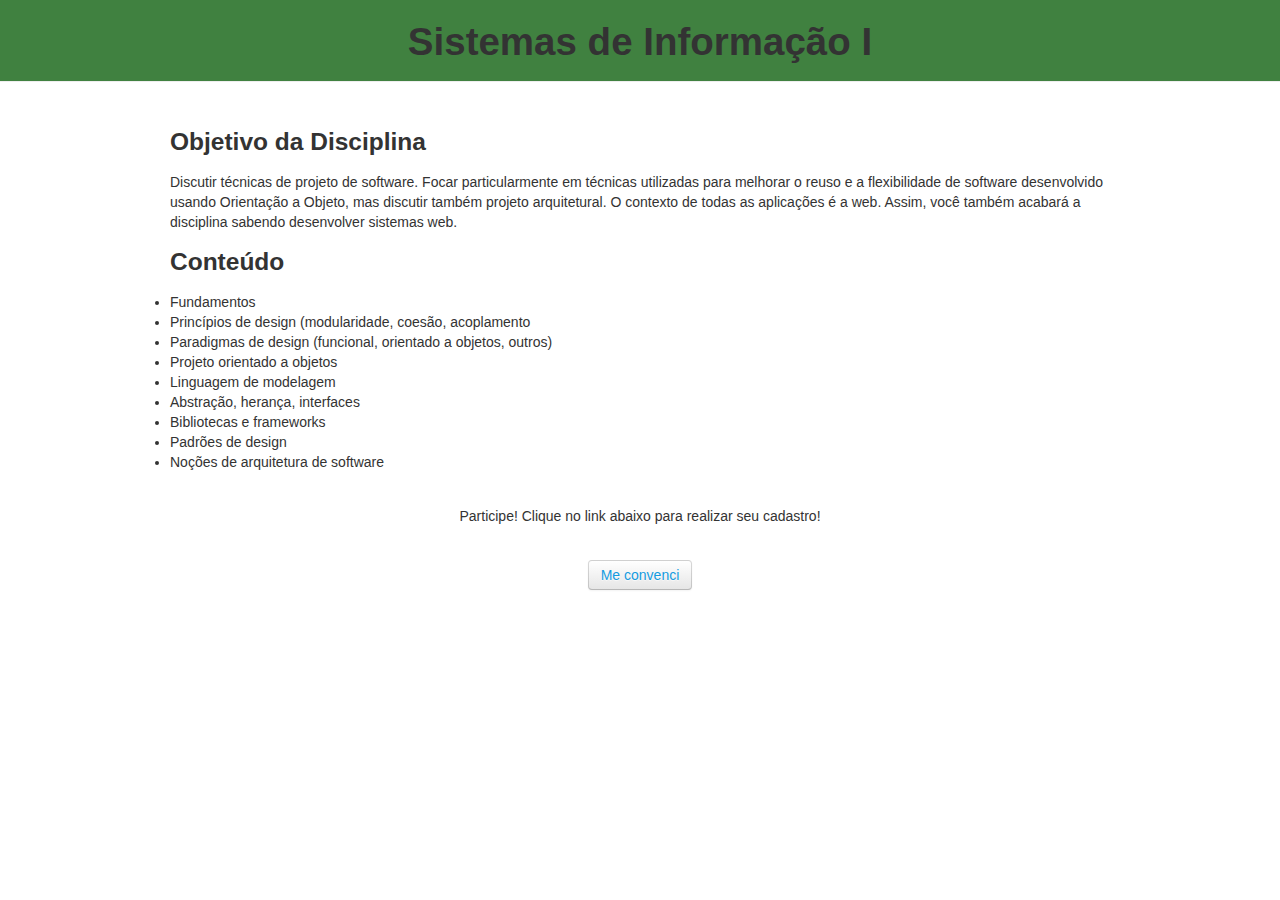
<file: dinamica/index.html>
<!DOCTYPE html>
<html>
<head lang="en">
    <meta charset="UTF-8">
    <title>SI-UFCG</title>
    <link href="css/bootstrap.min.css" rel="stylesheet" media="screen">
    <script src="http://ajax.googleapis.com/ajax/libs/jquery/1.11.0/jquery.min.js"></script>
    <script src="js/bootstrap.min.js"></script>
    <style type="text/css">
        .btn{
            color: #149bdf;
        }
        .page-header{
            background-color: #408140;
            margin-top: -1px;
            padding-top: 13px;
        }
    </style>
    </head>
</head>
<body>
    <div class="page-header" align="center">
        <h1>Sistemas de Informação I</h1>
    </div>
    <div align="left" class="container">
        <h3>Objetivo da Disciplina</h3>
        <p>Discutir técnicas de projeto de software.
            Focar particularmente em técnicas utilizadas para melhorar o reuso e a flexibilidade de software desenvolvido
            usando Orientação a Objeto, mas discutir também projeto arquitetural.
            O contexto de todas as aplicações é a web. Assim,
            você também acabará a disciplina sabendo desenvolver sistemas web. </p>
        <h3>Conteúdo</h3>
        <ul class="container">
            <li>Fundamentos</li>
            <li>Princípios de design (modularidade, coesão, acoplamento</li>
            <li>Paradigmas de design (funcional, orientado a objetos, outros)</li>
            <li>Projeto orientado a objetos</li>
            <li>Linguagem de modelagem</li>
            <li>Abstração, herança, interfaces</li>
            <li>Bibliotecas e frameworks</li>
            <li>Padrões de design</li>
            <li>Noções de arquitetura de software</li>
        </ul>
        <p  align="center" class="well-large">
            Participe! Clique no link abaixo para realizar seu cadastro!
        </p>
        <div align="center">
            <a href="form.html"><button type="button" class="btn">Me convenci</button>
        </div>
        </a>
    </div>

</body>
</html>
</file>
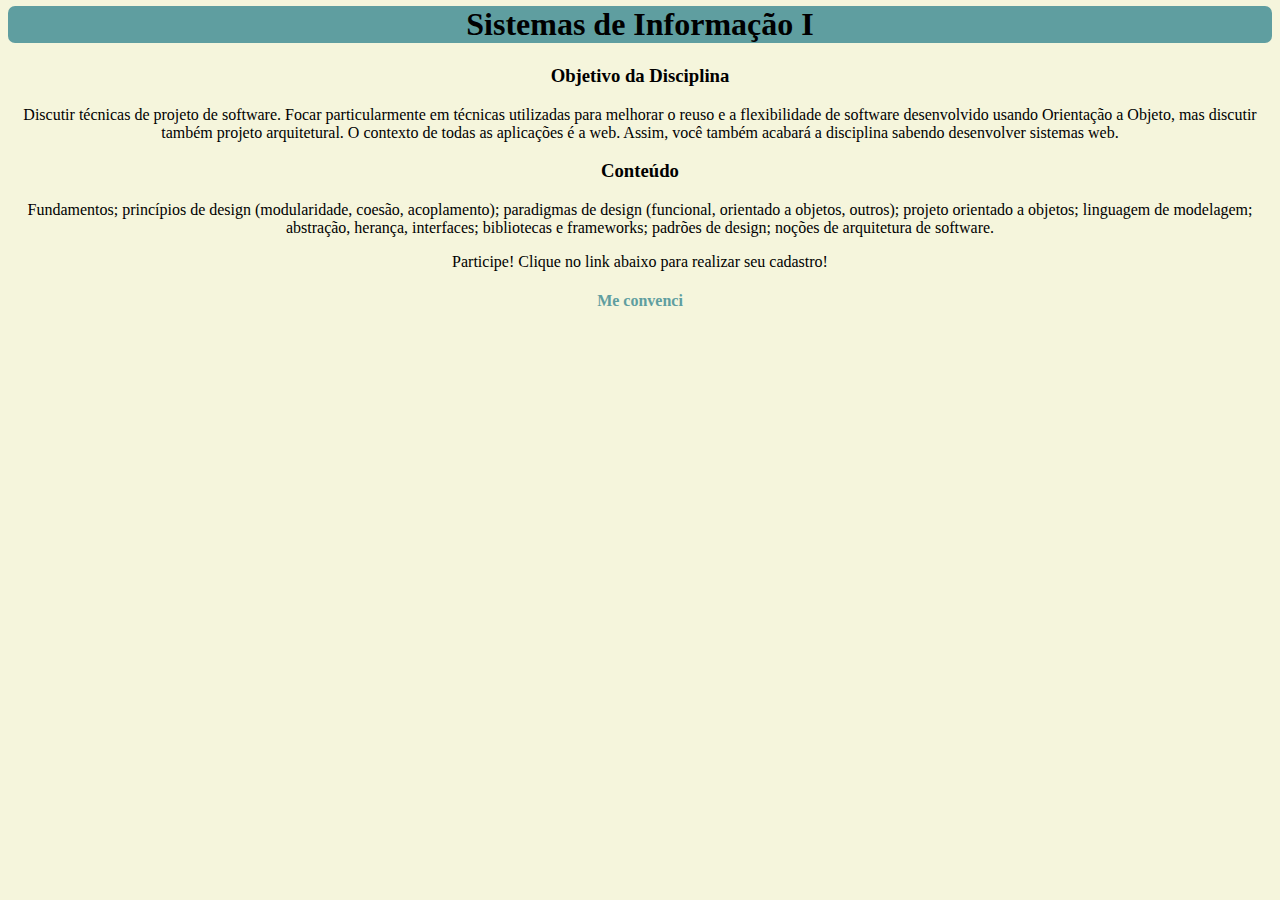
<file: estatica-css/index.html>
<!DOCTYPE html>
<link type="text/css" rel="stylesheet" href="stylesheet.css">
<html>
<head lang="en">
    <meta charset="UTF-8">
    <title>SI-UFCG</title>
</head>
<body>
    <div id="disciplina">
        <h1>Sistemas de Informação I</h1>
    </div>
    <div>
        <h3>Objetivo da Disciplina</h3>
        <p>Discutir técnicas de projeto de software.
            Focar particularmente em técnicas utilizadas para melhorar o reuso e a flexibilidade de software desenvolvido
            usando Orientação a Objeto, mas discutir também projeto arquitetural.
            O contexto de todas as aplicações é a web. Assim,
            você também acabará a disciplina sabendo desenvolver sistemas web. </p>
        <h3>Conteúdo</h3>
        <p>Fundamentos; princípios de design (modularidade, coesão, acoplamento);
            paradigmas de design (funcional, orientado a objetos, outros); projeto orientado a objetos; linguagem de modelagem;
            abstração, herança, interfaces; bibliotecas e frameworks; padrões de design; noções de arquitetura de software.</p>
        <p>
            Participe! Clique no link abaixo para realizar seu cadastro!
        </p>
        <a href="form.html"><h4>Me convenci</h4></a>
    </div>

</body>
</html>
</file>
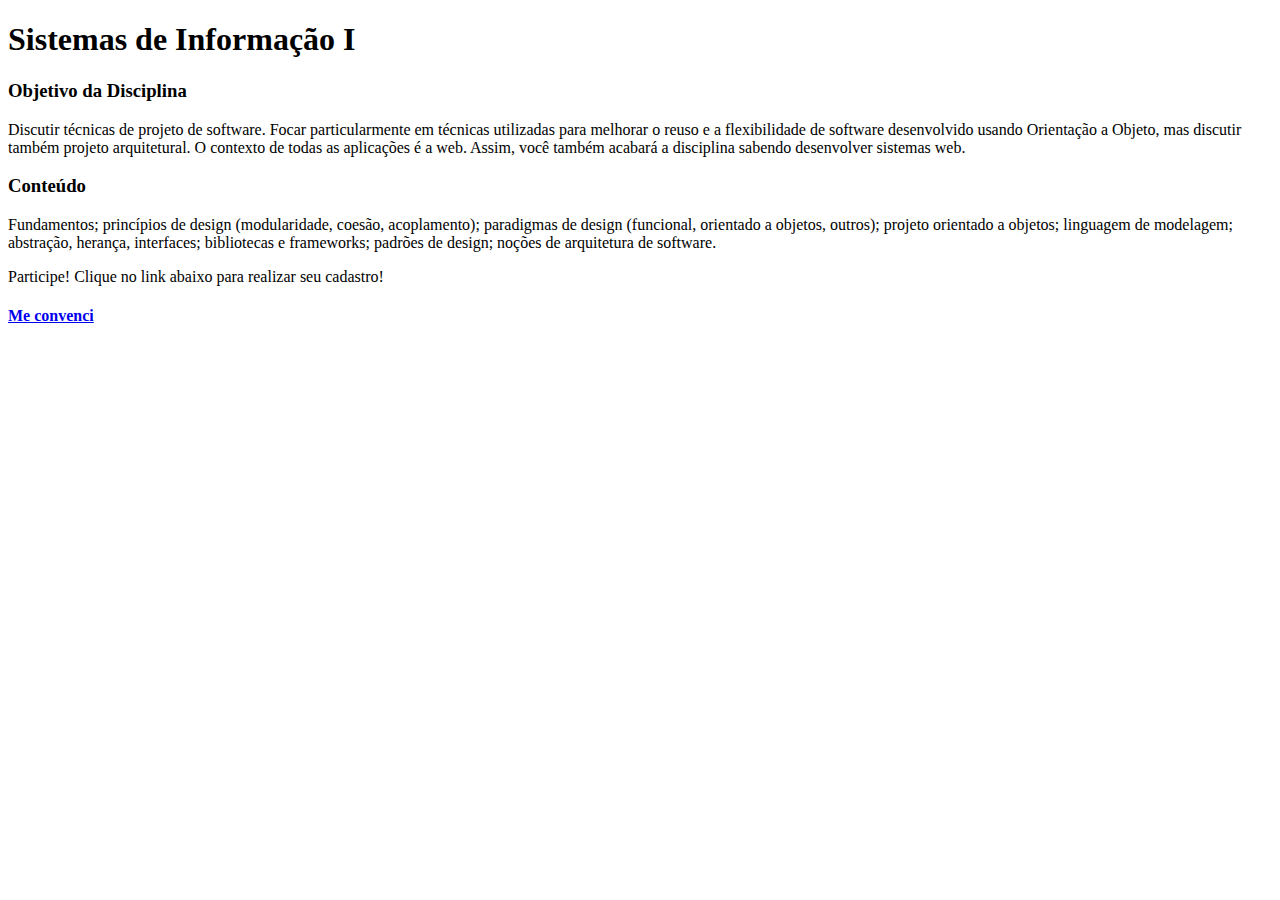
<file: estatica-simples/index.html>
<!DOCTYPE html>
<html>
<head lang="en">
    <meta charset="UTF-8">
    <title>SI-UFCG</title>
</head>
<body>
    <h1>Sistemas de Informação I</h1>
    <h3>Objetivo da Disciplina</h3>
    <p>Discutir técnicas de projeto de software.
        Focar particularmente em técnicas utilizadas para melhorar o reuso e a flexibilidade de software desenvolvido
        usando Orientação a Objeto, mas discutir também projeto arquitetural.
        O contexto de todas as aplicações é a web. Assim,
        você também acabará a disciplina sabendo desenvolver sistemas web. </p>
    <h3>Conteúdo</h3>
    <p>Fundamentos; princípios de design (modularidade, coesão, acoplamento);
        paradigmas de design (funcional, orientado a objetos, outros); projeto orientado a objetos; linguagem de modelagem;
        abstração, herança, interfaces; bibliotecas e frameworks; padrões de design; noções de arquitetura de software.</p>
    <p>
        Participe! Clique no link abaixo para realizar seu cadastro!
    </p>
    <a href="form.html"><h4>Me convenci</h4></a>
</body>
</html>
</file>
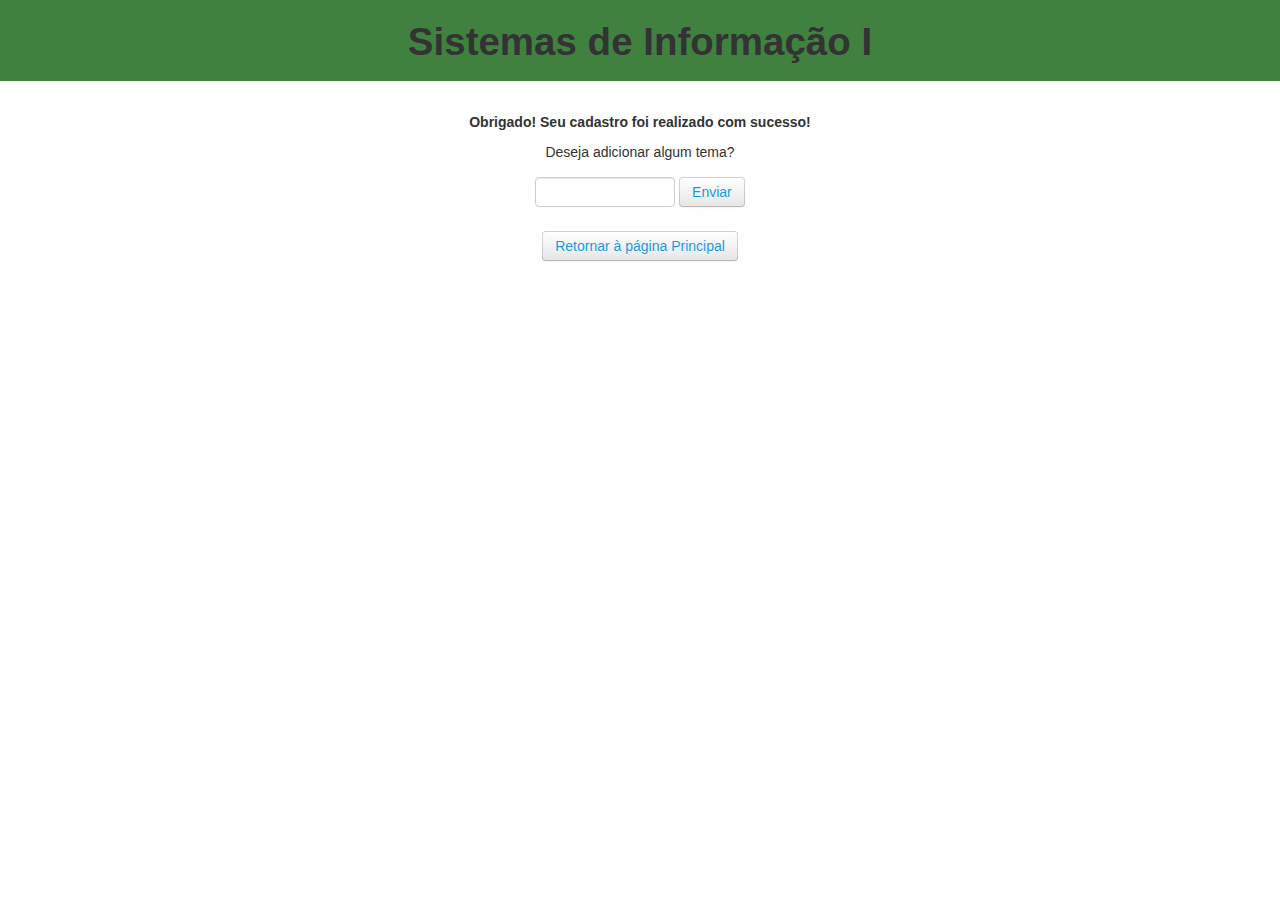
<file: dinamica/confirmation.html>
<!DOCTYPE html>
<html>
<head lang="en">
    <meta charset="UTF-8">
    <title>SI-UFCG-Sucesso</title>
    <link href="css/bootstrap.min.css" rel="stylesheet" media="screen">
    <script src="http://ajax.googleapis.com/ajax/libs/jquery/1.11.0/jquery.min.js"></script>
    <script src="js/bootstrap.min.js"></script>
    <style type="text/css">
        .btn{
            color: #149bdf;
        }
        .page-header{
            background-color: #408140;
            margin-top: -1px;
            padding-top: 13px;
        }
        form .btn{
            margin-top: 5px;
        }
    </style>
</head>
<body>
    <div align="center">
        <div class="page-header">
            <h1>Sistemas de Informação I</h1>
        </div>
        <h5>Obrigado! Seu cadastro foi realizado com sucesso!</h5>
    </div>
    <div align="center">
        <p>Deseja adicionar algum tema?</p>
    </div>
    <div class="container" align="center">
        <form class="navbar-form">
            <input type="text" class="span2">
            <button type="submit" class="btn">Enviar</button>
        </form>
    </div>

    <div align="center" class="well-large">
        <a href="index.html"><button type="button" class="btn">Retornar à página Principal</button>
        </a>
    </div>

</body>
</html>
</file>
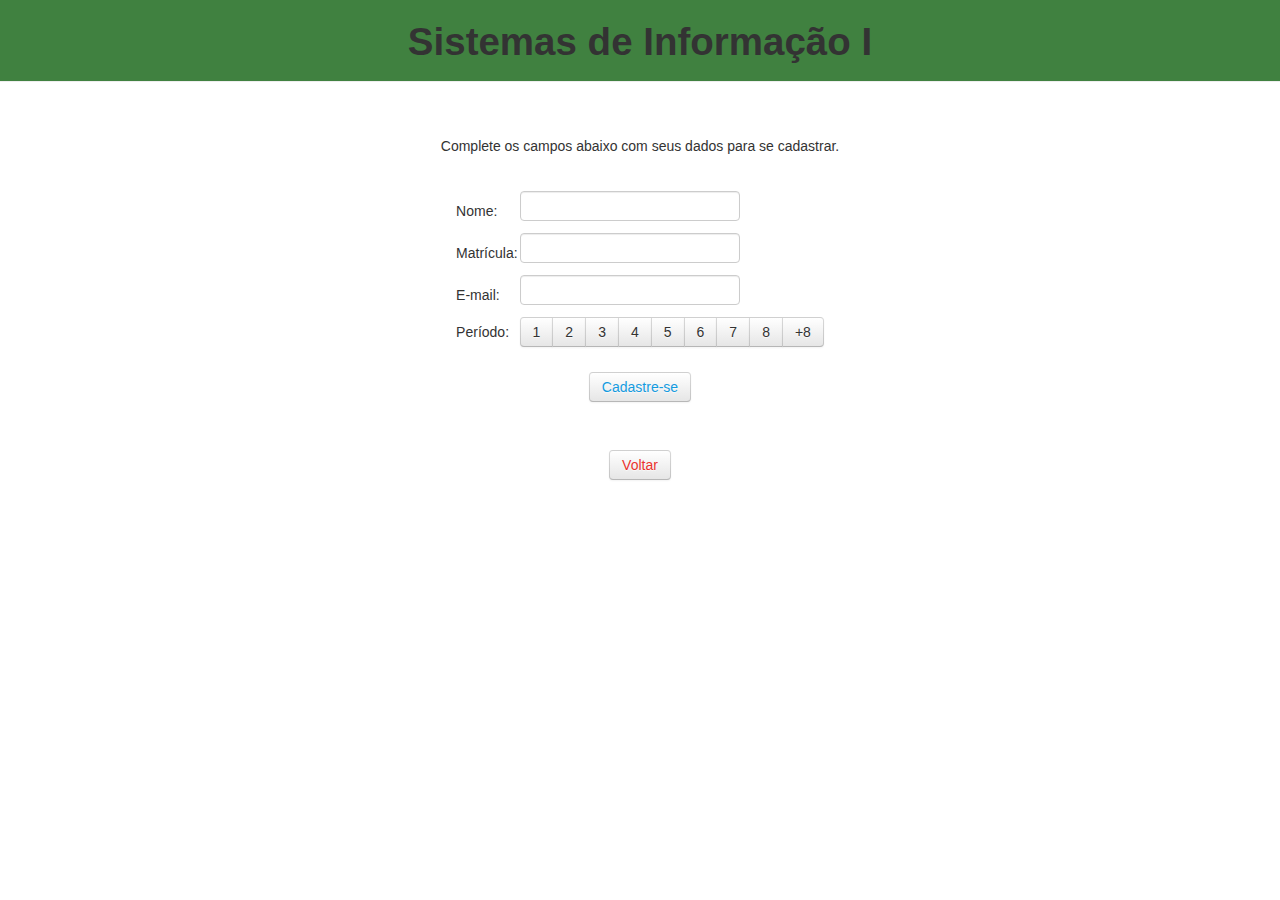
<file: dinamica/form.html>
<!DOCTYPE html>
<html>
<head lang="en">
    <meta charset="UTF-8">
    <title>SI-UFCG-Cadastro</title>
    <link href="css/bootstrap.min.css" rel="stylesheet" media="screen">
    <script src="http://ajax.googleapis.com/ajax/libs/jquery/1.11.0/jquery.min.js"></script>
    <script src="js/bootstrap.min.js"></script>
    <style type="text/css">
        div p .btn{
            color: #e9322d;
        }
        div b .btn{
            color: #149bdf;
        }
        .page-header{
            background-color: #408140;
            margin-top: -1px;
            padding-top: 13px;
        }
    </style>
</head>
<body>
    <div class="page-header" align="center">
        <h1>Sistemas de Informação I</h1>
    </div>
    <div align="center" class="well-large">
        <p>Complete os campos abaixo com seus dados para se cadastrar.</p>
    </div>
    <table align="center">
        <thead></thead>
        <tbody>
            <tr>
                <td>Nome:</td>
                <td><input type="text" name="nome"></td>
            </tr>
            <tr>
                <td>Matrícula:</td>
                <td><input type="text" name="matrícula" size="9" maxlength="9"></td>
            </tr>
            <tr>
                <td>E-mail:</td>
                <td><input type="text" name="e-mail"></td>
            </tr>
            <tr>
                <td>Período:</td>
                <td>
                    <div class="btn-group">
                        <button class="btn">1</button>
                        <button class="btn">2</button>
                        <button class="btn">3</button>
                        <button class="btn">4</button>
                        <button class="btn">5</button>
                        <button class="btn">6</button>
                        <button class="btn">7</button>
                        <button class="btn">8</button>
                        <button class="btn">+8</button>
                    </div>
                </td>
            </tr>
        </tbody>
    </table>
    <div align="center" class="well-large">
        <a href="confirmation.html"><b><button type="submit" class="btn">Cadastre-se</button></b></a>
    </div>
    <div align="center" class="well-large">
        <p><a href="index.html"><button type="button" class="btn">Voltar</button></a></p>
    </div>
</body>
</html>
</file>
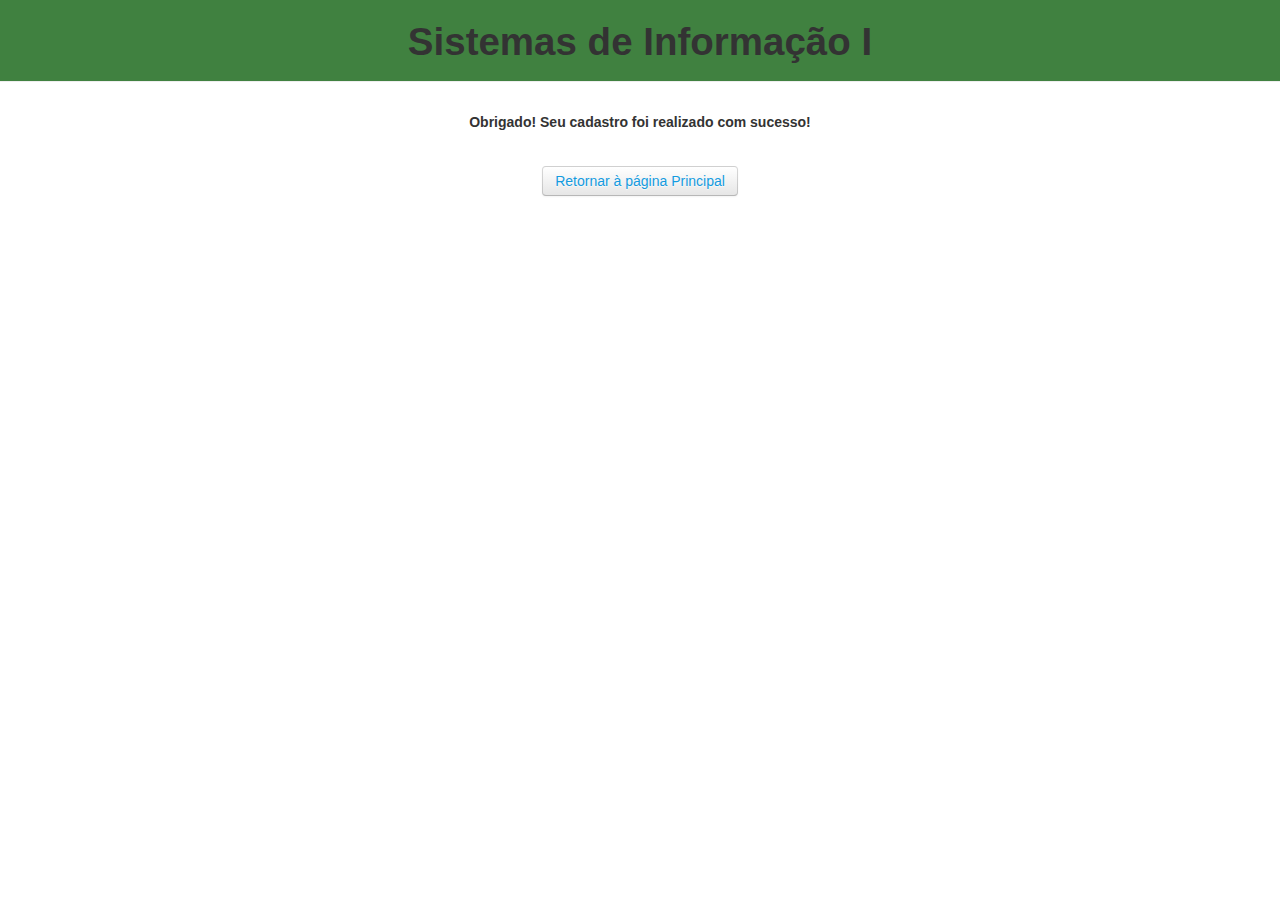
<file: estatica-bootstrap/confirmation.html>
<!DOCTYPE html>
<html>
<head lang="en">
    <meta charset="UTF-8">
    <title>SI-UFCG-Sucesso</title>
    <link href="css/bootstrap.min.css" rel="stylesheet" media="screen">
    <script src="http://ajax.googleapis.com/ajax/libs/jquery/1.11.0/jquery.min.js"></script>
    <script src="js/bootstrap.min.js"></script>
    <style type="text/css">
        .btn{
            color: #149bdf;
        }
        .page-header{
            background-color: #408140;
            margin-top: -1px;
            padding-top: 13px;
        }
    </style>
</head>
<body>
    <div align="center">
        <div class="page-header">
            <h1>Sistemas de Informação I</h1>
        </div>
        <h5>Obrigado! Seu cadastro foi realizado com sucesso!</h5>
    </div>
    <div align="center" class="well-large">
        <a href="index.html"><button type="button" class="btn">Retornar à página Principal</button>
        </a>
    </div>

</body>
</html>
</file>
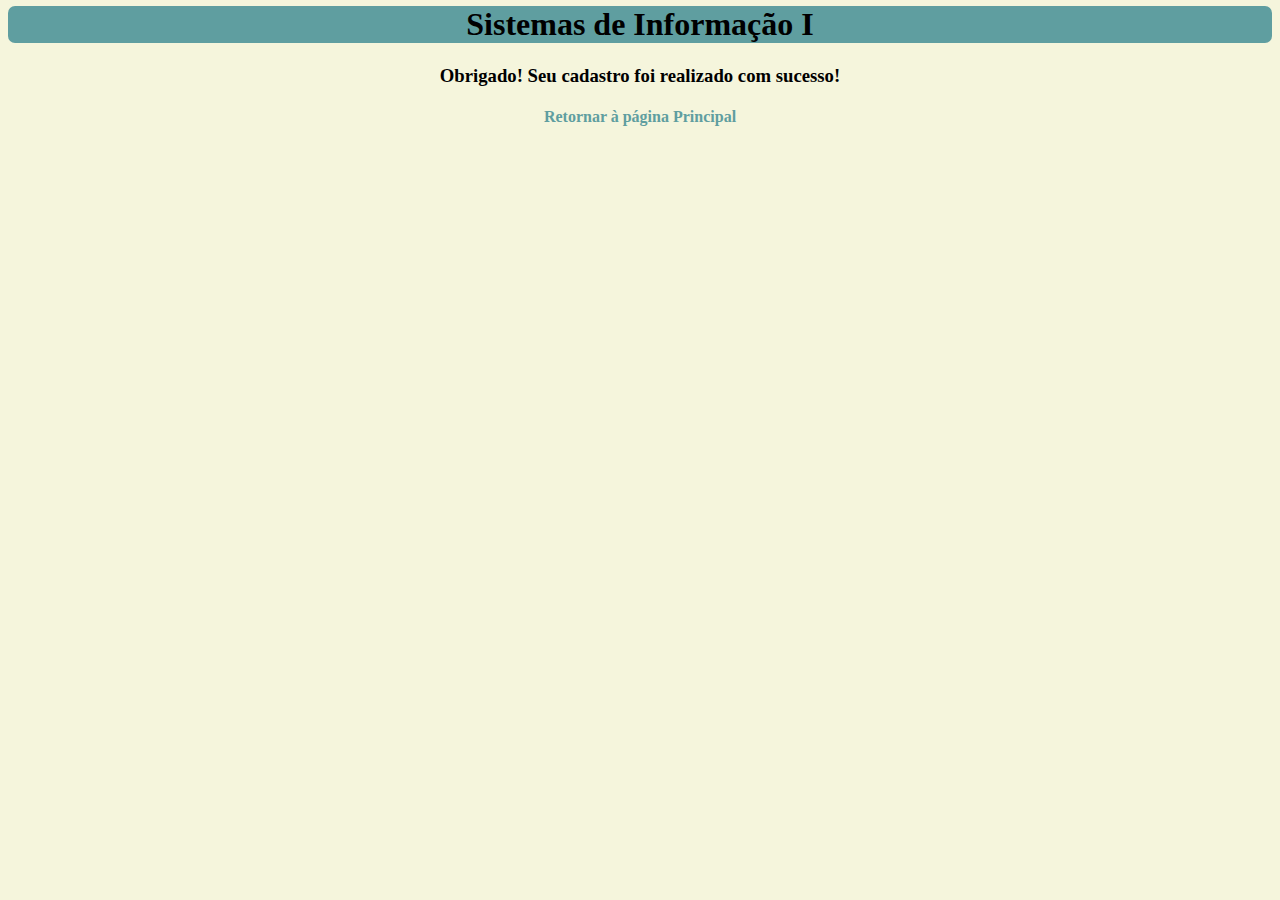
<file: estatica-css/confirmation.html>
<!DOCTYPE html>
<link type="text/css" rel="stylesheet" href="stylesheet.css">
<html>
<head lang="en">
    <meta charset="UTF-8">
    <title>SI-UFCG-Sucesso</title>
</head>
<body>
    <div id="disciplina">
        <h1>Sistemas de Informação I</h1>
    </div>
    <div>
        <h3>Obrigado! Seu cadastro foi realizado com sucesso!</h3>
        <a href="index.html">
            <h4>Retornar à página Principal</h4>
        </a>
    </div>

</body>
</html>
</file>
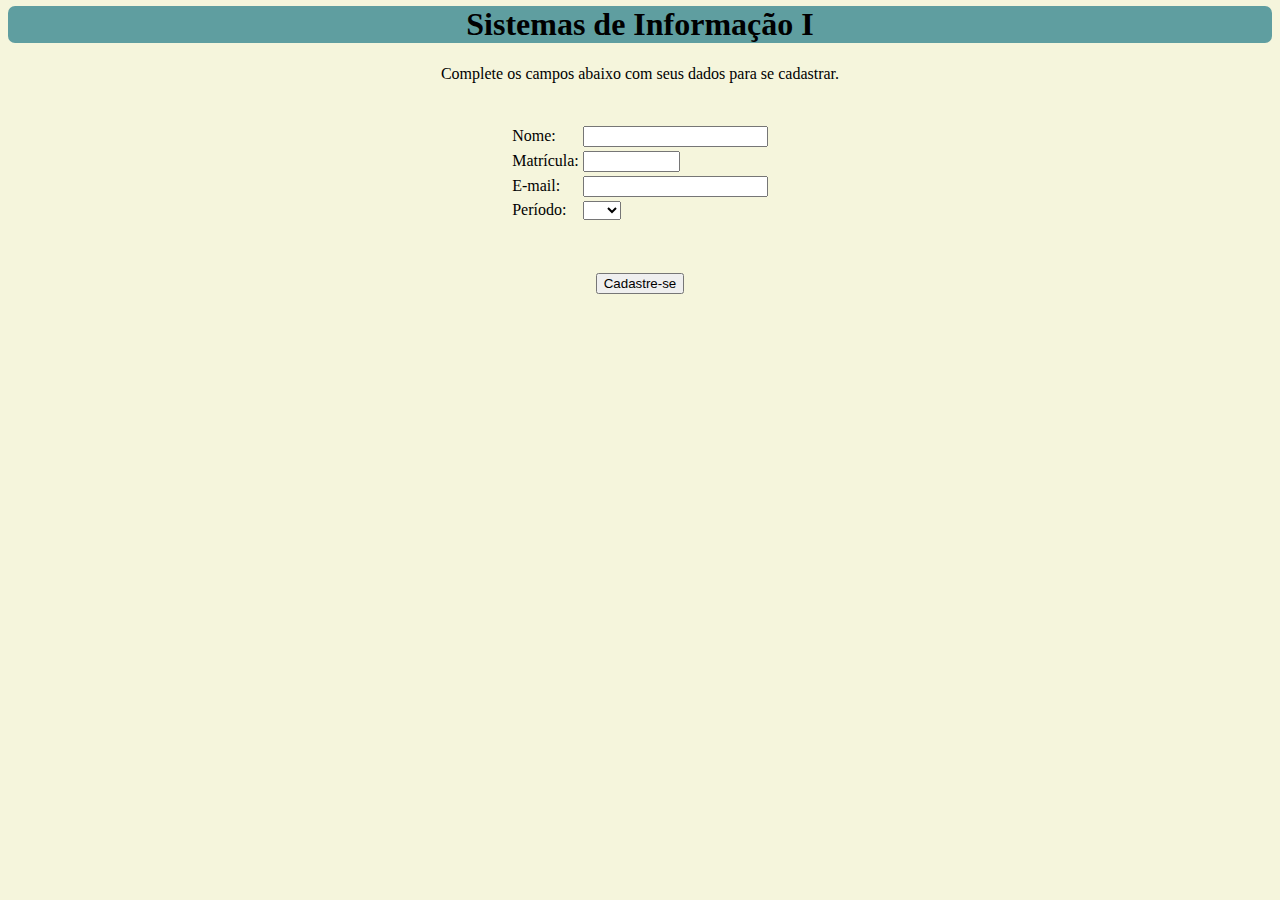
<file: estatica-css/form.html>
<!DOCTYPE html>
<link type="text/css" rel="stylesheet" href="stylesheet.css">
<html>
<head lang="en">
    <meta charset="UTF-8">
    <title>SI-UFCG-Cadastro</title>
</head>
<body>
    <div id="disciplina">
        <h1>Sistemas de Informação I</h1>
    </div>
    <div>
        <p>Complete os campos abaixo com seus dados para se cadastrar.</p>
    </div>
    <table>
        <thead></thead>
        <tbody>
            <tr>
                <td>Nome:</td>
                <td><INPUT type="text" name="nome"></td>
            </tr>
            <tr>
                <td>Matrícula:</td>
                <td><INPUT type="text" name="matrícula" size="9" maxlength="9"></td>
            </tr>
            <tr>
                <td>E-mail:</td>
                <td><INPUT type="text" name="e-mail"></td>
            </tr>
            <tr>
                <td>Período:</td>
                <td>
                    <SELECT name="período">
                        <option value=""></option>
                        <option value="1">1</option>
                        <option value="2">2</option>
                        <option value="3">3</option>
                        <option value="4">4</option>
                        <option value="5">5</option>
                        <option value="6">6</option>
                        <option value="7">7</option>
                        <option value="8">8</option>
                        <option value="+8">+8</option>
                    </SELECT>
                </td>
            </tr>
        </tbody>
    </table>
    <div>
        <a href="confirmation.html"><INPUT type="submit" value="Cadastre-se" class="button"></a>
    </div>
</body>
</html>
</file>
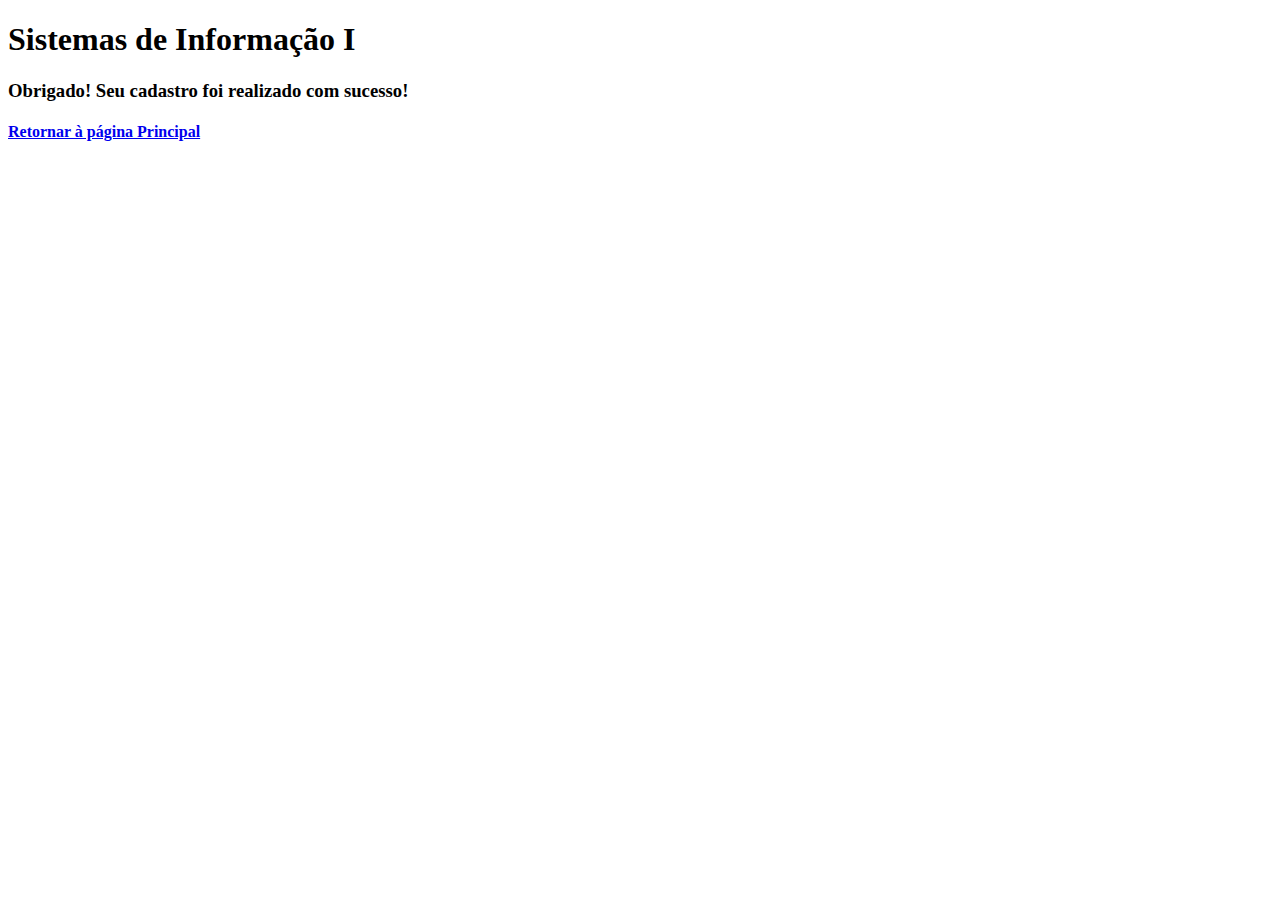
<file: estatica-simples/confirmation.html>
<!DOCTYPE html>
<html>
<head lang="en">
    <meta charset="UTF-8">
    <title>SI-UFCG-Sucesso</title>
</head>
<body>
    <h1>Sistemas de Informação I</h1>
    <h3>Obrigado! Seu cadastro foi realizado com sucesso!</h3>
    <a href="index.html">
        <h4>Retornar à página Principal</h4>
    </a>
</body>
</html>
</file>
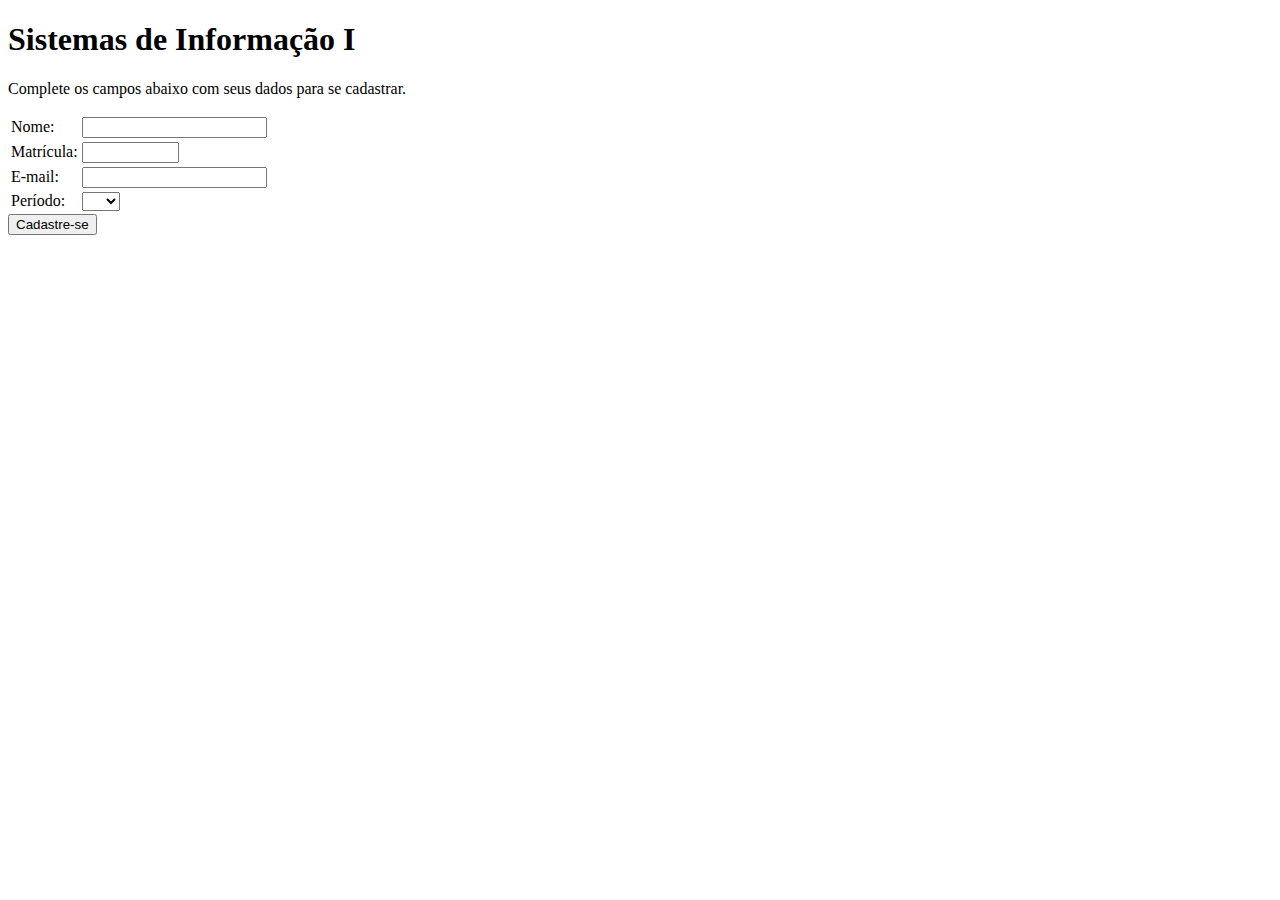
<file: estatica-simples/form.html>
<!DOCTYPE html>
<html>
<head lang="en">
    <meta charset="UTF-8">
    <title>SI-UFCG-SIGN UP</title>
</head>
<body>
    <h1>Sistemas de Informação I</h1>
    <p>Complete os campos abaixo com seus dados para se cadastrar.</p>
    <table>
        <thead></thead>
        <tbody>
            <tr>
                <td>Nome:</td>
                <td><INPUT type="text" name="nome"></td>
            </tr>
            <tr>
                <td>Matrícula:</td>
                <td><INPUT type="text" name="matrícula" size="9" maxlength="9"></td>
            </tr>
            <tr>
                <td>E-mail:</td>
                <td><INPUT type="text" name="e-mail"></td>
            </tr>
            <tr>
                <td>Período:</td>
                <td>
                    <SELECT name="período">
                        <option value=""></option>
                        <option value="1">1</option>
                        <option value="2">2</option>
                        <option value="3">3</option>
                        <option value="4">4</option>
                        <option value="5">5</option>
                        <option value="6">6</option>
                        <option value="7">7</option>
                        <option value="8">8</option>
                        <option value="+8">+8</option>
                    </SELECT>
                </td>
            </tr>
        </tbody>
    </table>
    <a href="confirmation.html"><INPUT type="submit" value="Cadastre-se"></a>
</body>
</html>
</file>
<file: estatica-css/stylesheet.css>
body {
    background-color: beige;
}

div {
    text-align: center;
}

#disciplina {
    background-color: cadetblue;
    border-radius: 7px;
    margin-top: -15px;
}

table {
    margin: auto;
    margin-top: 40px;
    margin-bottom: 20px;
}

.button {
    margin-top: 30px;
}

a {
    margin-top: 30px;
}

a:link {
    color: cadetblue;
    text-decoration: none;
}

a:visited {
    color: #cc0000;
}

a:hover {
    color: dodgerblue;;
    font-size: 17px;
}
</file>
